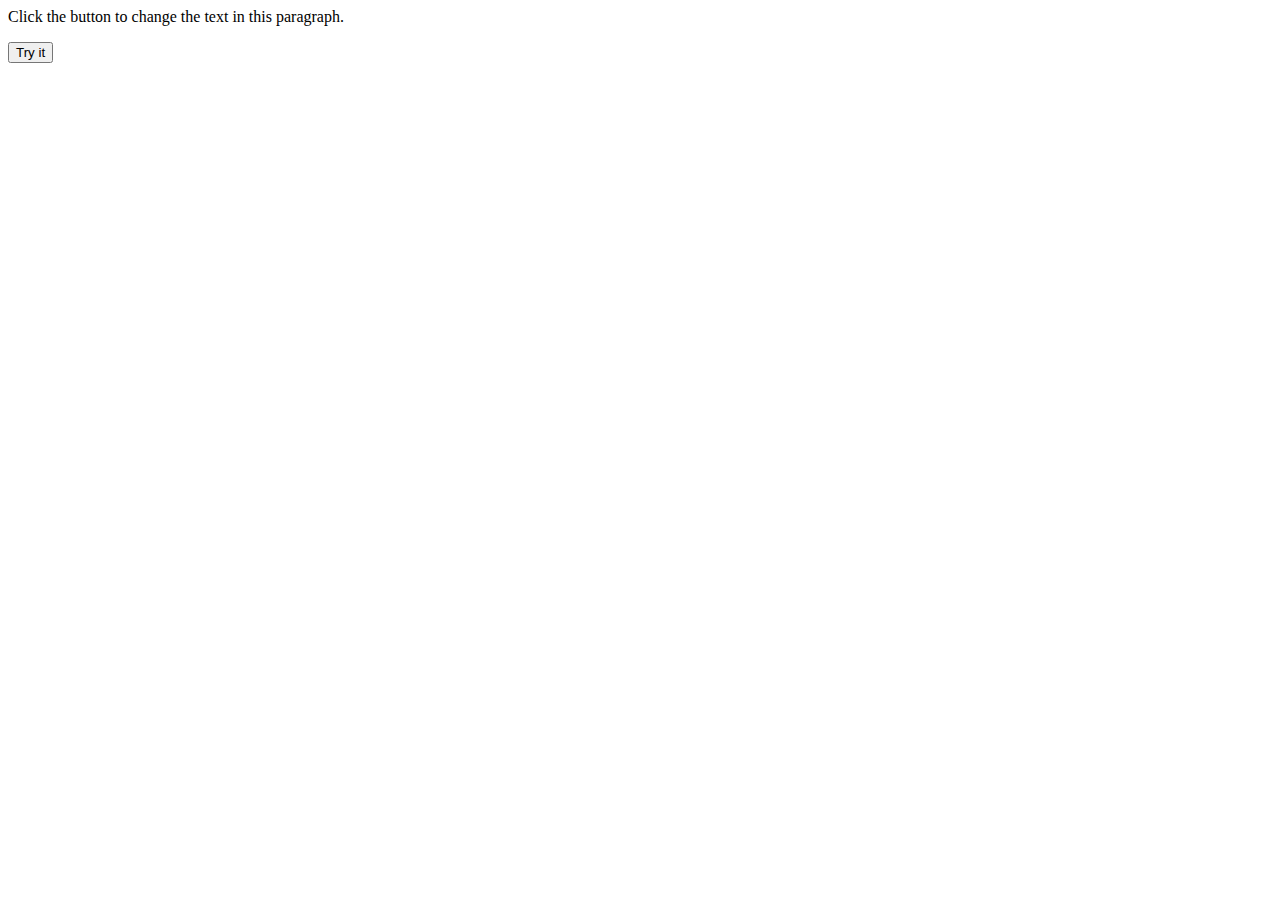
<file: clicker.html>
<html>

	<body>

		<p id="MILK THE COW">Click the button to change the text in this paragraph.</p>
		<button onclick="myFunction()">Try it</button>
				<script>
				document.getElementById("something.js").innerHTML = "My First JavaScript";
				</script>
</file>
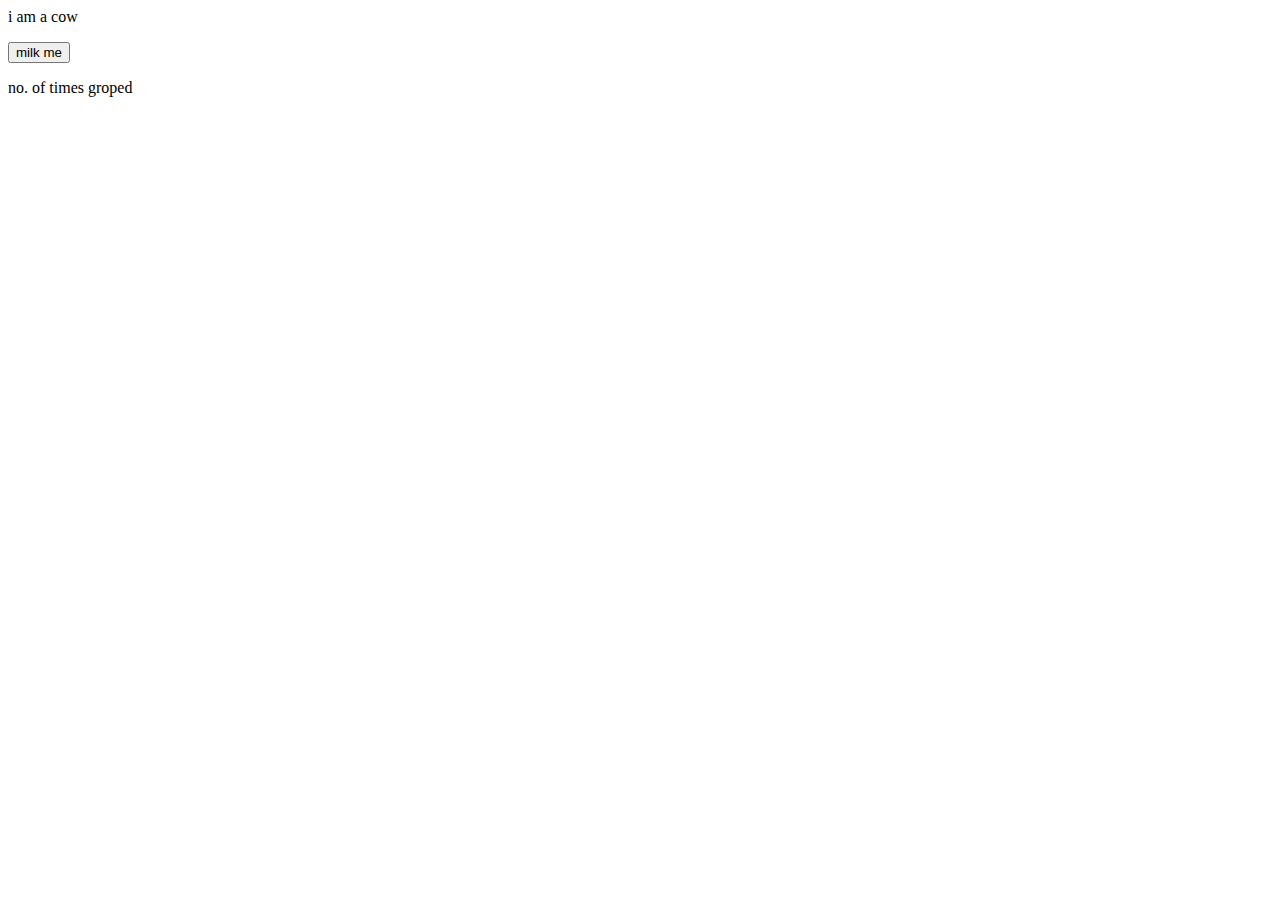
<file: MILK.html>
<html>

	<body>

		<p id="MILK THE COW">i am a cow</p>
		<button onclick="myFunction()">milk me</button>
				
			<script>
				function myFunction() {
					document.getElementById("milk the cow").addEventListener("click", () => {
					}

			</script>

	<p id="no. of times groped">no. of times groped</p>
			<script>
						function myFunction() {
						  document.getElementById("no. of times groped").s
							}

			</script>


</body>
</html>
</file>
